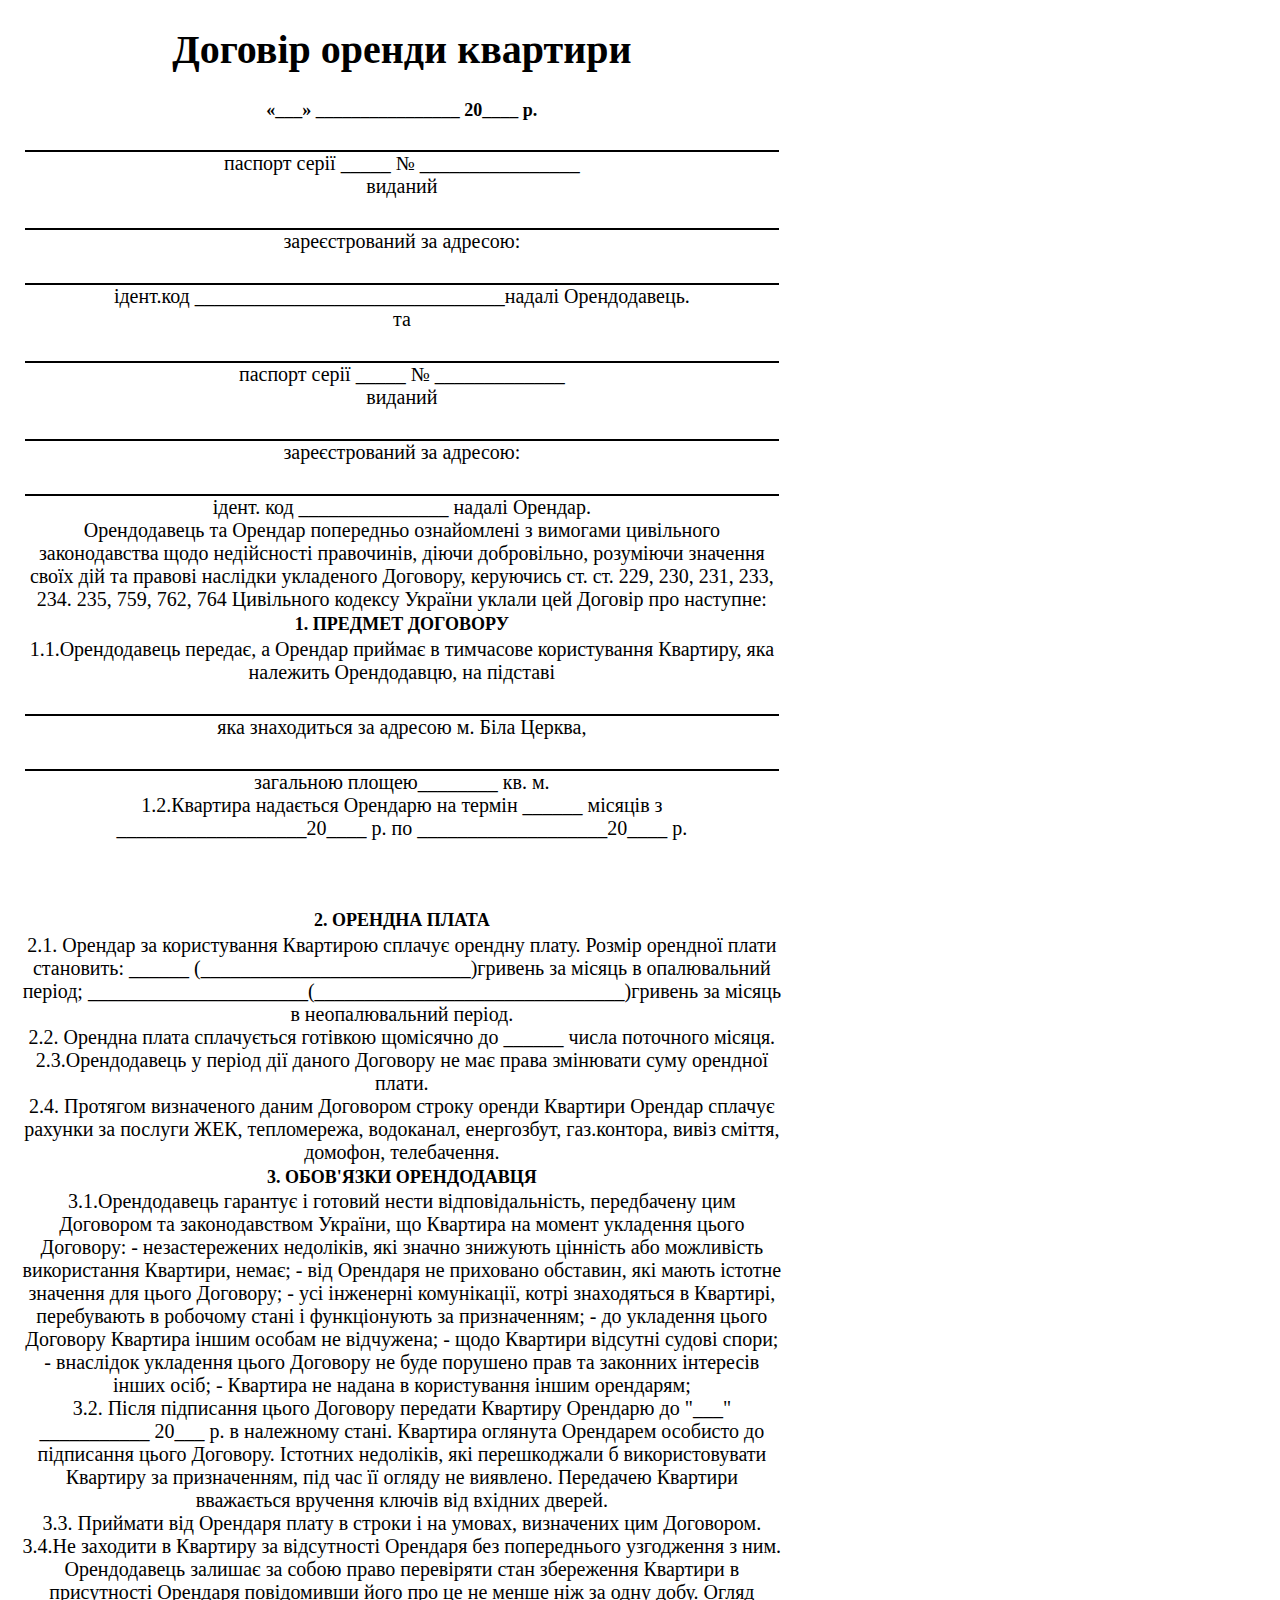
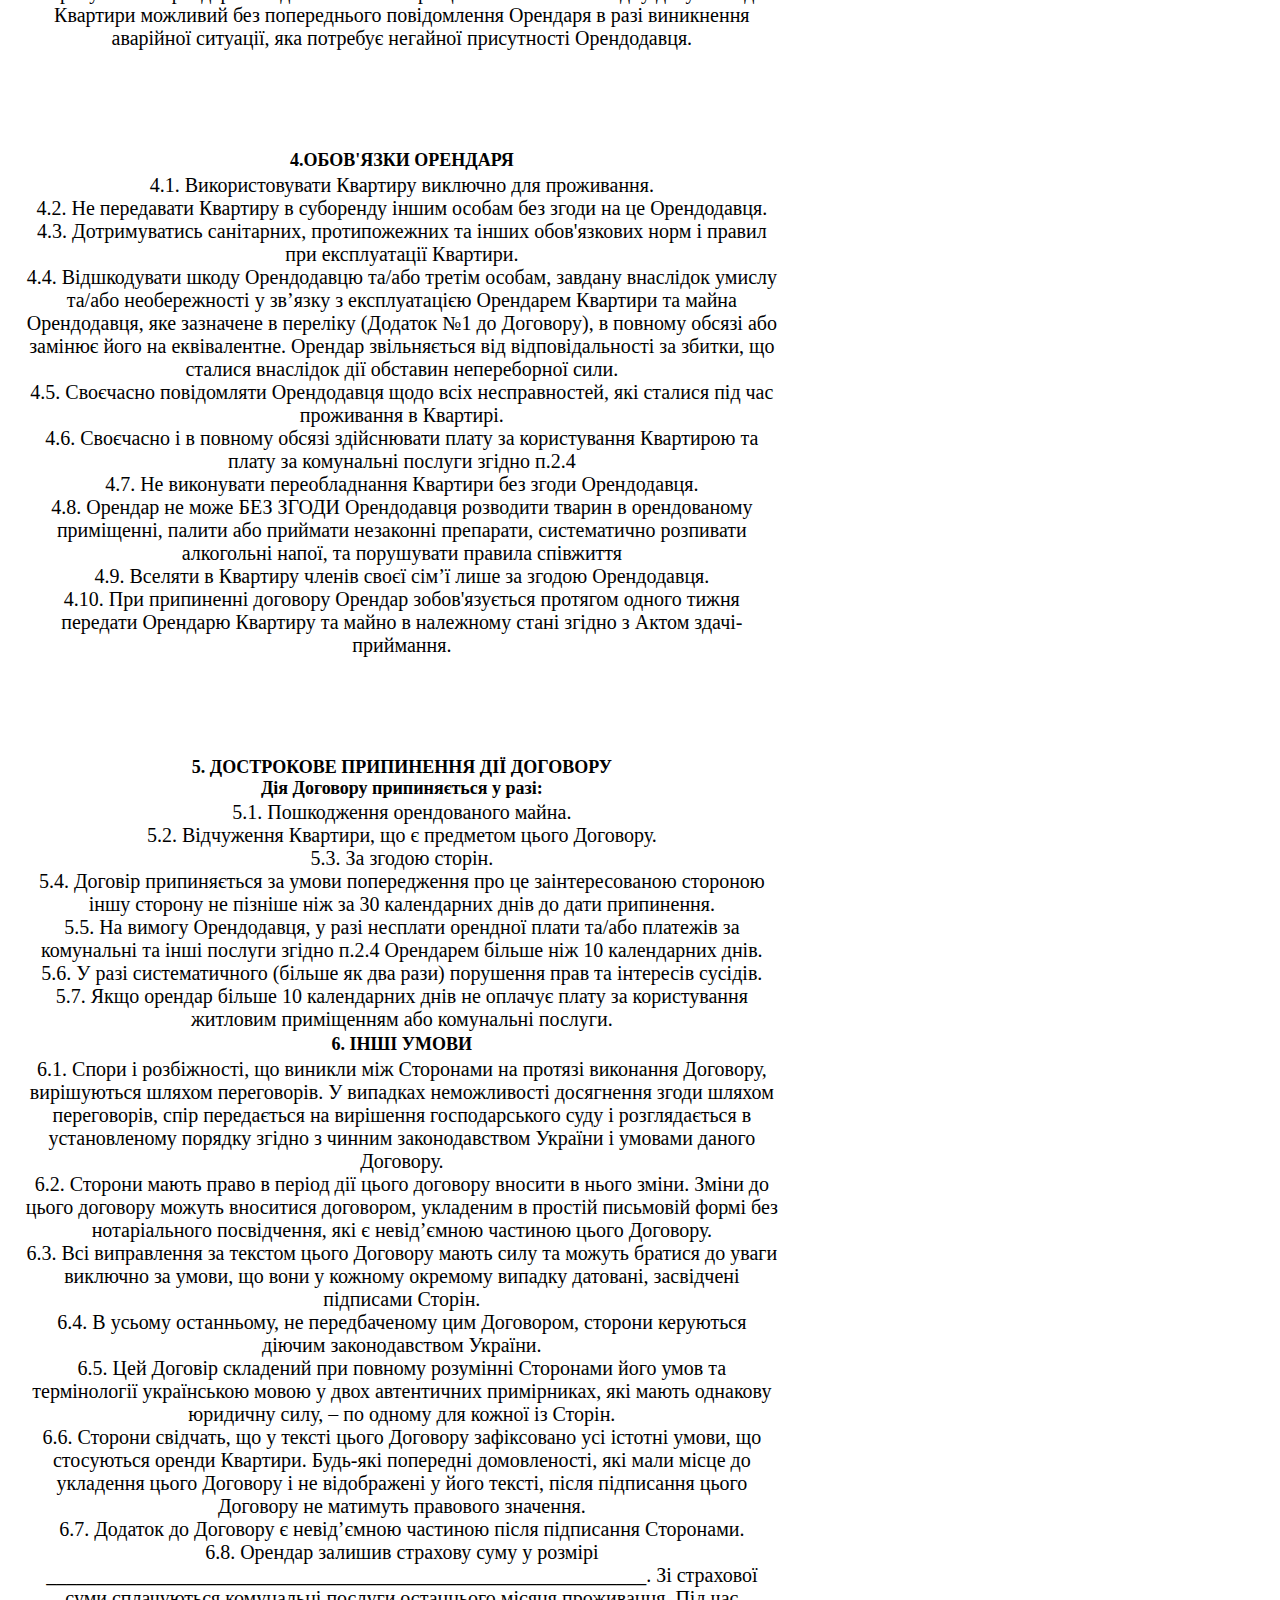
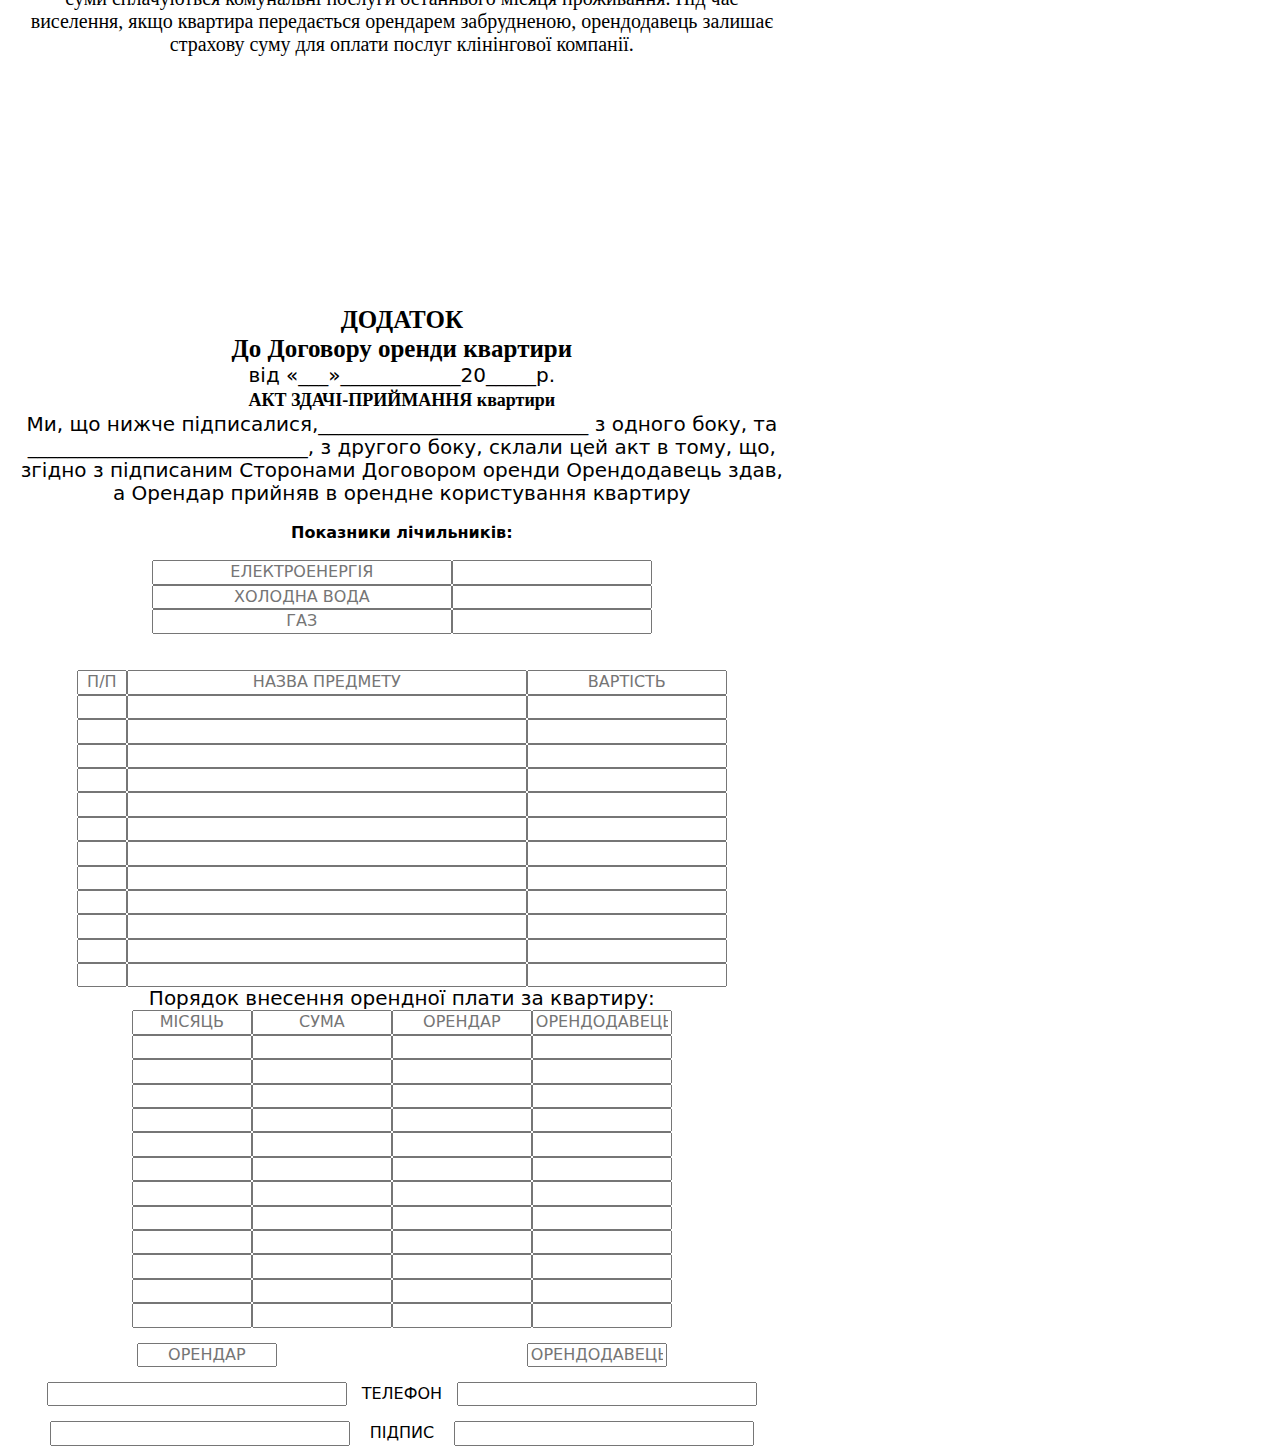
<file: index.html>
<!DOCTYPE html>
<html lang="en">
<head>
    <meta charset="UTF-8">
    <meta http-equiv="X-UA-Compatible" content="IE=edge">
    <meta name="viewport" content="width=device-width, initial-scale=1.0">
    <link rel="preconnect" href="https://fonts.googleapis.com" />
    <link rel="preconnect" href="https://fonts.gstatic.com" crossorigin />
    <link
      rel="stylesheet"
      href="https://cdnjs.cloudflare.com/ajax/libs/modern-normalize/1.1.0/modern-normalize.min.css"
      integrity="sha512-wpPYUAdjBVSE4KJnH1VR1HeZfpl1ub8YT/NKx4PuQ5NmX2tKuGu6U/JRp5y+Y8XG2tV+wKQpNHVUX03MfMFn9Q=="
      crossorigin="anonymous"
      referrerpolicy="no-referrer"
    />
    <link
      href="https://fonts.googleapis.com/css2?family=Raleway:wght@700&family=Roboto:wght@400;500;700;900&display=swap"
      rel="stylesheet"
    />

    <link
      rel="stylesheet"
      href="https://cdn.jsdelivr.net/npm/modern-normalize@1.1.0/modern-normalize.min.css"
    />
    <link rel="stylesheet" href="./css/styles.css"/>
    <title></title>
</head>
<body>

<!-- <p class="fio">ЛЕСЯ ВАЛЕНТИНІВНА<br>(097)637 73 03</p> -->
<!-- <img class="logo" src="/images/logo.jpg"   alt="">
<img class="logo1" src="/images/logo-1.png"  alt="">
<img class="logo2" src="/images/logo-1.png"  alt="">
<img class="logo3" src="/images/logo-1.png"  alt="">
<img class="logo4" src="/images/logo-1.png"  alt="">
<img class="logo5" src="/images/logo-1.png"  alt="">
<img class="logo6" src="/images/logo-1.png"  alt=""> -->


<!-- </div> -->
<div class="qwe">

    <div class="container1">    

        <h1>Договір оренди квартири</h1>

        <h3>«___» ________________ 20____ р.</h3>

    <div class="text">
        <p><hr></p>
        <p> паспорт серії _____ № ________________ </p> 
        <p>виданий </p><hr>
        <p>зареєстрований за адресою:  </p><hr>
        <p>ідент.код _______________________________надалі Орендодавець.</p>  
        <p>та   </p><hr>
        <p>паспорт серії _____ № _____________</p>
        <p> виданий   </p><hr>
        <p>зареєстрований за адресою:  </p><hr>
        <p>ідент. код _______________ надалі Орендар.</p>
        <p>Орендодавець та Орендар попередньо ознайомлені з вимогами цивільного законодавства щодо недійсності правочинів, діючи добровільно, розуміючи значення своїх дій та правові наслідки укладеного Договору, керуючись ст. ст. 229, 230, 231, 233, 234. 235, 759, 762, 764 Цивільного кодексу України уклали цей Договір про наступне:</p>
    </div>  

        <h3>1. ПРЕДМЕТ ДОГОВОРУ</h3>

    <div class="text" >
        <p>1.1.Орендодавець передає, а Орендар приймає в тимчасове  користування  Квартиру, яка належить Орендодавцю, на підставі </p> <hr> <p> яка знаходиться  за адресою м. Біла Церква,</p> <hr> <p> загальною площею________ кв. м.</p>
        <p>1.2.Квартира надається Орендарю на термін ______  місяців з ___________________20____ р. по ___________________20____ р. </p>
        <!-- <p>1.3.Орендар має переважне право на продовження цього Договору у випадку добросовістного виконання умов Договору. </p> -->
    </div>
    </div>

    <div class="container2">  
        
        <h3>2. ОРЕНДНА ПЛАТА</h3>

    <div class="text" >
        <p>2.1. Орендар за користування Квартирою сплачує орендну плату. Розмір орендної плати становить: ______ (___________________________)гривень за місяць в опалювальний період; ______________________(_______________________________)гривень за місяць в неопалювальний період.</p>
        <p>2.2. Орендна плата сплачується готівкою  щомісячно до ______ числа поточного місяця.</p>
        <p>2.3.Орендодавець у період дії даного Договору не має права змінювати суму орендної плати.</p>
        <p>2.4. Протягом визначеного даним Договором строку оренди Квартири Орендар сплачує рахунки за послуги ЖЕК, тепломережа, водоканал, енергозбут, газ.контора, вивіз сміття, домофон, телебачення. </p>
    </div>
    
        <h3>3. ОБОВ'ЯЗКИ ОРЕНДОДАВЦЯ</h3>

        <div class="text" >
            <p>3.1.Орендодавець гарантує і готовий нести відповідальність, передбачену цим Договором та законодавством України, що Квартира на момент укладення цього Договору: 
               - незастережених недоліків, які значно знижують цінність або можливість використання Квартири, немає;
               - від Орендаря не приховано обставин, які мають істотне значення для цього Договору;
               - усі інженерні комунікації, котрі знаходяться в Квартирі, перебувають в робочому стані і функціонують за призначенням;
               - до укладення цього Договору Квартира іншим особам не відчужена;
               - щодо Квартири відсутні судові спори;
               - внаслідок укладення цього Договору не буде порушено прав та законних інтересів інших осіб;
               - Квартира не надана в користування іншим орендарям;</p>
            <p>3.2. Після підписання цього Договору передати Квартиру Орендарю до  "___" ___________ 20___ р. в належному стані. Квартира оглянута Орендарем особисто до підписання цього Договору. Істотних недоліків, які перешкоджали б використовувати Квартиру за призначенням, під час її огляду не виявлено. Передачею Квартири вважається вручення ключів від вхідних дверей.</p>
            <p>3.3. Приймати від Орендаря плату в строки і на умовах, визначених цим Договором.</p>
            <p>3.4.Не заходити в Квартиру за відсутності Орендаря без попереднього узгодження з ним. Орендодавець залишає за собою право перевіряти стан збереження Квартири в присутності Орендаря повідомивши його про це не менше ніж за одну добу. Огляд Квартири можливий без попереднього повідомлення Орендаря в разі виникнення аварійної ситуації, яка потребує негайної присутності Орендодавця.</p>
        
        </div>
    </div>

    <div class="container3">

            <h3>4.ОБОВ'ЯЗКИ ОРЕНДАРЯ</h3>

        <div class="text">
                <p>4.1. Використовувати Квартиру виключно для проживання.</p>
                <p>4.2. Не передавати Квартиру в суборенду іншим особам без згоди на це Орендодавця.</p>
                <p>4.3. Дотримуватись санітарних, протипожежних та інших обов'язкових норм і правил при експлуатації Квартири.</p>
                <p>4.4. Відшкодувати шкоду Орендодавцю та/або третім особам, завдану внаслідок умислу та/або необережності у зв’язку з експлуатацією Орендарем Квартири та майна Орендодавця, яке зазначене в переліку (Додаток №1 до Договору), в повному обсязі або замінює його на еквівалентне. Орендар звільняється від відповідальності за збитки, що сталися внаслідок дії обставин непереборної сили.</p>
                <p>4.5. Своєчасно повідомляти Орендодавця щодо всіх несправностей, які сталися під час 
                    проживання в Квартирі.</p>
                <p>4.6. Своєчасно і в повному обсязі здійснювати плату за користування Квартирою та плату за комунальні послуги згідно п.2.4</p>
                <p>4.7. Не виконувати переобладнання Квартири без згоди Орендодавця.</p>
                <p>4.8. Орендар не може БЕЗ ЗГОДИ Орендодавця розводити тварин в орендованому приміщенні, палити або приймати незаконні препарати, систематично розпивати алкогольні напої, та порушувати правила співжиття</p>
                <p>4.9. Вселяти в Квартиру членів своєї сім’ї лише за згодою Орендодавця.</p>
                <p>4.10. При припиненні договору Орендар зобов'язується протягом одного тижня передати Орендарю Квартиру та майно в належному стані згідно з Актом здачі-приймання.</p>
        </div>
            
    </div>  
  
    <div class="container4">  

            <h3>5. ДОСТРОКОВЕ ПРИПИНЕННЯ  ДІЇ ДОГОВОРУ<br>Дія Договору припиняється у разі:</h3>
 
        <div class="text" >
                <p>5.1. Пошкодження орендованого майна.</p>
                <p>5.2. Відчуження Квартири, що є предметом цього Договору.</p>
                <p>5.3. За згодою сторін.</p>
                <p>5.4. Договір припиняється за умови попередження про це заінтересованою стороною іншу сторону не пізніше ніж за 30 календарних днів до дати припинення.</p>
                <p>5.5. На вимогу Орендодавця, у разі несплати орендної плати та/або платежів за комунальні та інші послуги згідно п.2.4 Орендарем більше ніж 10 календарних днів.</p>
                <p>5.6. У разі систематичного (більше як два рази) порушення прав та інтересів сусідів.</p>
                <p>5.7. Якщо орендар більше 10 календарних днів не оплачує плату за користування житловим приміщенням або комунальні послуги.</p>
        </div>


                
            <h3>6. ІНШІ УМОВИ</h3>

        <div class="text" >
                <p>6.1. Спори і розбіжності, що виникли між Сторонами на протязі виконання  Договору, вирішуються шляхом переговорів. У випадках неможливості досягнення згоди шляхом переговорів, спір передається на вирішення господарського суду і розглядається в установленому порядку згідно з чинним законодавством  України і умовами даного Договору.</p>
                <p>6.2. Сторони мають право в період дії цього договору вносити в нього зміни. Зміни до цього договору можуть вноситися договором, укладеним в простій письмовій формі без нотаріального посвідчення, які є невід’ємною частиною цього Договору.</p>
                <p>6.3. Всі виправлення за текстом цього Договору мають силу та можуть братися до уваги виключно за умови, що вони у кожному окремому випадку датовані, засвідчені підписами Сторін.</p>
                <p>6.4. В усьому останньому, не передбаченому цим Договором, сторони  керуються діючим законодавством України.</p>
                <p>6.5. Цей Договір складений при повному розумінні Сторонами його умов та термінології українською мовою у двох автентичних примірниках, які мають однакову юридичну силу, – по одному для кожної із Сторін.</p>
                <p>6.6. Сторони свідчать, що у тексті цього Договору зафіксовано усі істотні умови, що стосуються оренди Квартири. Будь-які попередні домовленості, які мали місце до укладення цього Договору і не відображені у його тексті, після підписання цього Договору не матимуть правового значення.</p>
                <p>6.7. Додаток до Договору є невід’ємною частиною після підписання Сторонами.</p>
                <p>6.8. Орендар залишив страхову суму у розмірі ____________________________________________________________. Зі страхової суми сплачуються комунальні послуги останнього місяця проживання. Під час виселення, якщо  квартира передається орендарем забрудненою, орендодавець залишає страхову суму для оплати послуг клінінгової компанії.</p>                                 
        </div>
    </div> 
    
    <div class="grid">

    <div class="container5 inp"> 

            <h2>ДОДАТОК </h2>

            <h2>До Договору оренди квартири</h2>

                <p>від «___»____________20_____р.</p>

            <h3>АКТ ЗДАЧІ-ПРИЙМАННЯ  квартири </h3>
                    
                <p>Ми, що нижче підписалися,___________________________ з одного боку, та ____________________________, з другого боку, склали цей акт в  тому, що, згідно з підписаним Сторонами  Договором оренди Орендодавець здав, а Орендар прийняв в орендне користування квартиру </p><br>

            
                               <b>Показники лічильників:</b><br><br>

                                <input class="counters" type="text" placeholder="ЕЛЕКТРОЕНЕРГІЯ"><input class="total"  type="text"><br>
                                <input class="counters" type="text" placeholder="ХОЛОДНА ВОДА"><input class="total"  type="text"><br>
                                <input class="counters" type="text" placeholder="ГАЗ"><input class="total"  type="text"><br><br><br>                      
                        
                            <input class="description" type="text" placeholder="П/П"><input class="name" type="text" placeholder="НАЗВА ПРЕДМЕТУ"><input class="total"  type="text" placeholder="ВАРТІСТЬ"><br>
                            
                            <input class="description" type="text"><input class="name" type="text"><input class="total"  type="text"><br>
                            <input class="description" type="text"><input class="name" type="text"><input class="total"  type="text"><br>
                            <input class="description" type="text"><input class="name" type="text"><input class="total"  type="text"><br>
                            <input class="description" type="text"><input class="name" type="text"><input class="total"  type="text"><br>
                            <input class="description" type="text"><input class="name" type="text"><input class="total"  type="text"><br>
                            <input class="description" type="text"><input class="name" type="text"><input class="total"  type="text"><br>
                            <input class="description" type="text"><input class="name" type="text"><input class="total"  type="text"><br>
                            <input class="description" type="text"><input class="name" type="text"><input class="total"  type="text"><br>
                            <input class="description" type="text"><input class="name" type="text"><input class="total"  type="text"><br>
                            <input class="description" type="text"><input class="name" type="text"><input class="total"  type="text"><br>
                            <input class="description" type="text"><input class="name" type="text"><input class="total"  type="text"><br>
                            <input class="description" type="text"><input class="name" type="text"><input class="total"  type="text"><br>
                     

                          <!-- <p>  АКТ складено для передачі  квартири №___в будинку _____
                            по____________________________________     в  м.Біла Церква<br><br> -->

                                                   

                        <!-- <h3>До Договору оренди квартири</h3> -->

                        <p>Порядок внесення орендної плати за квартиру:</p>
                        
                            <input class="date" type="text" placeholder="МІСЯЦЬ"><input  class="price" type="text" placeholder="СУМА"><input  class="renter" type="text" placeholder="ОРЕНДАР"><input class="landlord" type="text" placeholder="ОРЕНДОДАВЕЦЬ"><br>
                            <input class="date" type="text"><input  class="price" type="text"><input  class="renter" type="text"><input class="landlord" type="text"><br>
                            <input class="date" type="text"><input  class="price" type="text"><input  class="renter" type="text"><input class="landlord" type="text"><br>
                            <input class="date" type="text"><input  class="price" type="text"><input  class="renter" type="text"><input class="landlord" type="text"><br>
                            <input class="date" type="text"><input  class="price" type="text"><input  class="renter" type="text"><input class="landlord" type="text"><br>
                            <input class="date" type="text"><input  class="price" type="text"><input  class="renter" type="text"><input class="landlord" type="text"><br>
                            <input class="date" type="text"><input  class="price" type="text"><input  class="renter" type="text"><input class="landlord" type="text"><br>
                            <input class="date" type="text"><input  class="price" type="text"><input  class="renter" type="text"><input class="landlord" type="text"><br>
                            <input class="date" type="text"><input  class="price" type="text"><input  class="renter" type="text"><input class="landlord" type="text"><br>
                            <input class="date" type="text"><input  class="price" type="text"><input  class="renter" type="text"><input class="landlord" type="text"><br>
                            <input class="date" type="text"><input  class="price" type="text"><input  class="renter" type="text"><input class="landlord" type="text"><br>
                            <input class="date" type="text"><input  class="price" type="text"><input  class="renter" type="text"><input class="landlord" type="text"><br>
                            <input class="date" type="text"><input  class="price" type="text"><input  class="renter" type="text"><input class="landlord" type="text"><br>    
                       
                          <div class="recvizit">
                            <input id="name" class="renter" type="text" placeholder="ОРЕНДАР"><input class="landlord" type="text" placeholder="ОРЕНДОДАВЕЦЬ"><br>
                            <input id="name1" class="counters counters1" type="text">ТЕЛЕФОН<input id="name1" class="counters counters1" type="text">
                            <input id="name2" class="counters counters1" type="text">ПІДПИС<input id="name2" class="counters counters1" type="text"> 
                          </div> 
         </div>
    </div>
</div>                    
</body>
</html>
</file>
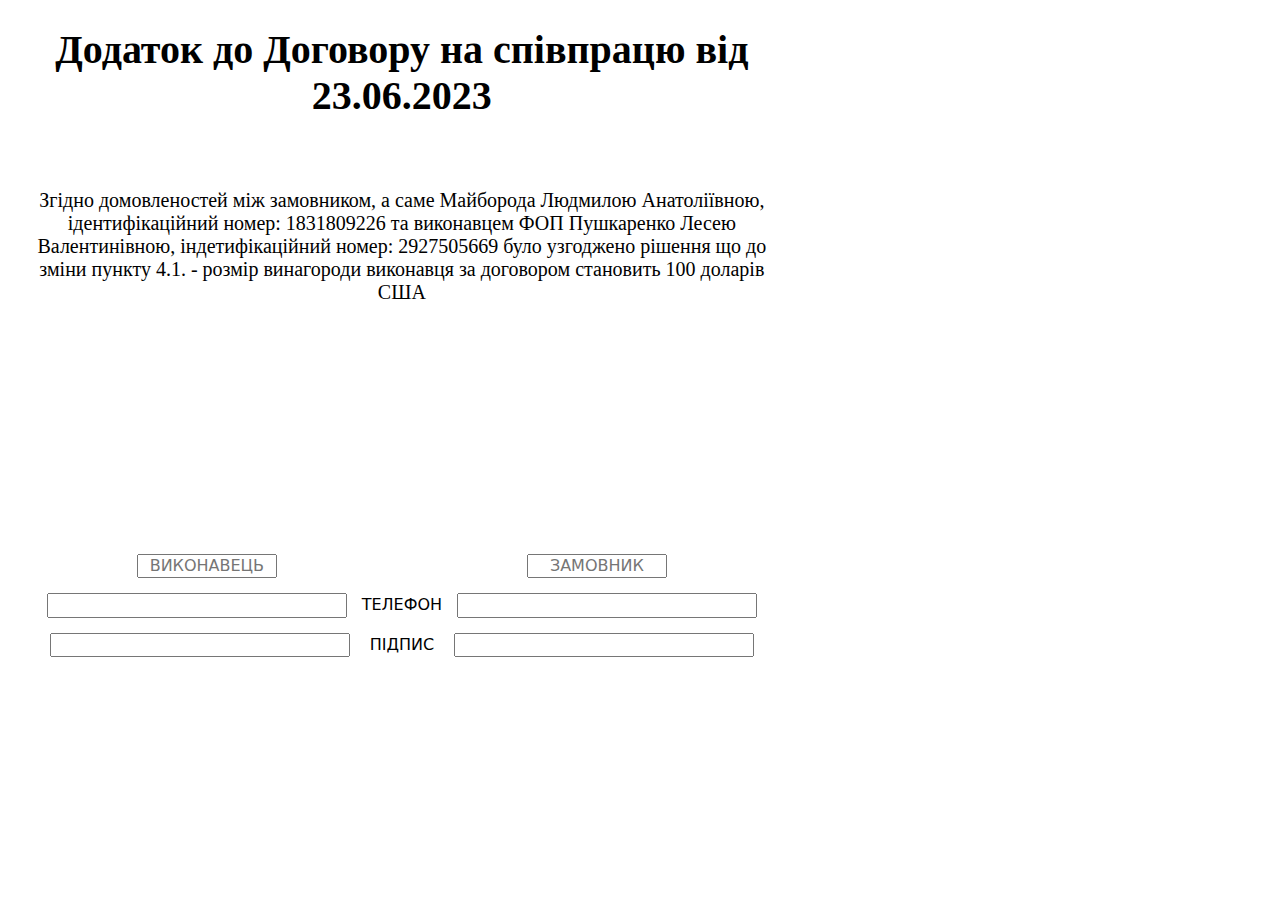
<file: index-1.html>
<!DOCTYPE html>
<html lang="en">
<head>
    <meta charset="UTF-8">
    <meta http-equiv="X-UA-Compatible" content="IE=edge">
    <meta name="viewport" content="width=device-width, initial-scale=1.0">
    <link rel="preconnect" href="https://fonts.googleapis.com" />
    <link rel="preconnect" href="https://fonts.gstatic.com" crossorigin />
    <link
      rel="stylesheet"
      href="https://cdnjs.cloudflare.com/ajax/libs/modern-normalize/1.1.0/modern-normalize.min.css"
      integrity="sha512-wpPYUAdjBVSE4KJnH1VR1HeZfpl1ub8YT/NKx4PuQ5NmX2tKuGu6U/JRp5y+Y8XG2tV+wKQpNHVUX03MfMFn9Q=="
      crossorigin="anonymous"
      referrerpolicy="no-referrer"
    />
    <link
      href="https://fonts.googleapis.com/css2?family=Raleway:wght@700&family=Roboto:wght@400;500;700;900&display=swap"
      rel="stylesheet"
    />

    <link
      rel="stylesheet"
      href="https://cdn.jsdelivr.net/npm/modern-normalize@1.1.0/modern-normalize.min.css"
    />
    <link rel="stylesheet" href="./css/styles.css"/>
    <title></title>
</head>
<body>

<div class="qwe">
    <div class="container1">    
        <h1>Додаток до Договору на співпрацю від 23.06.2023</h1>
    </div>

    <div class="container2">    
        <div class="text">
            <p> Згідно домовленостей між замовником, а саме Майборода Людмилою Анатоліївною, ідентифікаційний номер: 1831809226 
                та виконавцем ФОП Пушкаренко Лесею Валентинівною, індетифікаційний номер: 2927505669 
                було узгоджено рішення що до зміни пункту 4.1. - розмір винагороди виконавця за договором становить 100 доларів США
            </p>  
        </div>    
    </div>

        

    <div class="container5 inp">                                      
        <div class="recvizit">
            <input id="name" class="renter" type="text" placeholder="ВИКОНАВЕЦЬ"><input class="landlord" type="text" placeholder="ЗАМОВНИК"><br>
            <input id="name1" class="counters counters1" type="text">ТЕЛЕФОН<input id="name1" class="counters counters1" type="text">
            <input id="name2" class="counters counters1" type="text">ПІДПИС<input id="name2" class="counters counters1" type="text"> 
        </div> 
    </div>

</div>                    
</body>
</html>
</file>
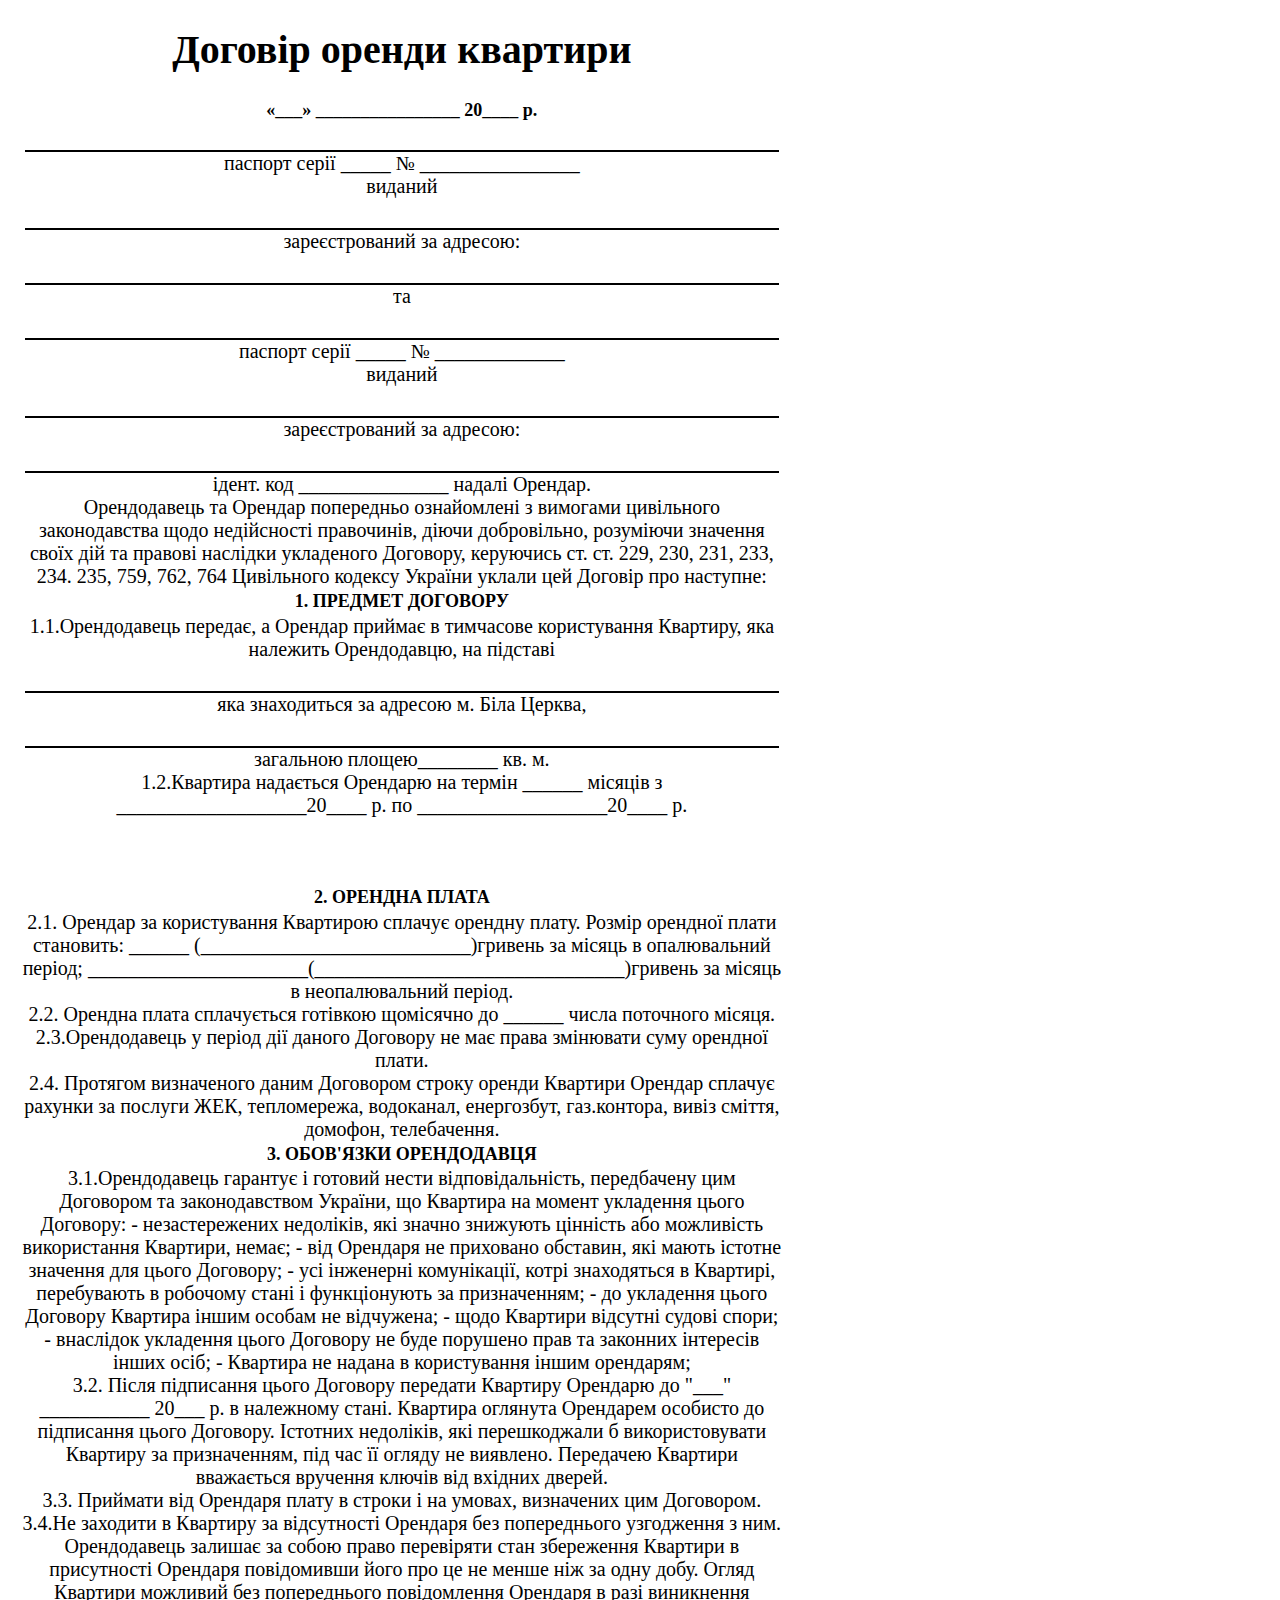
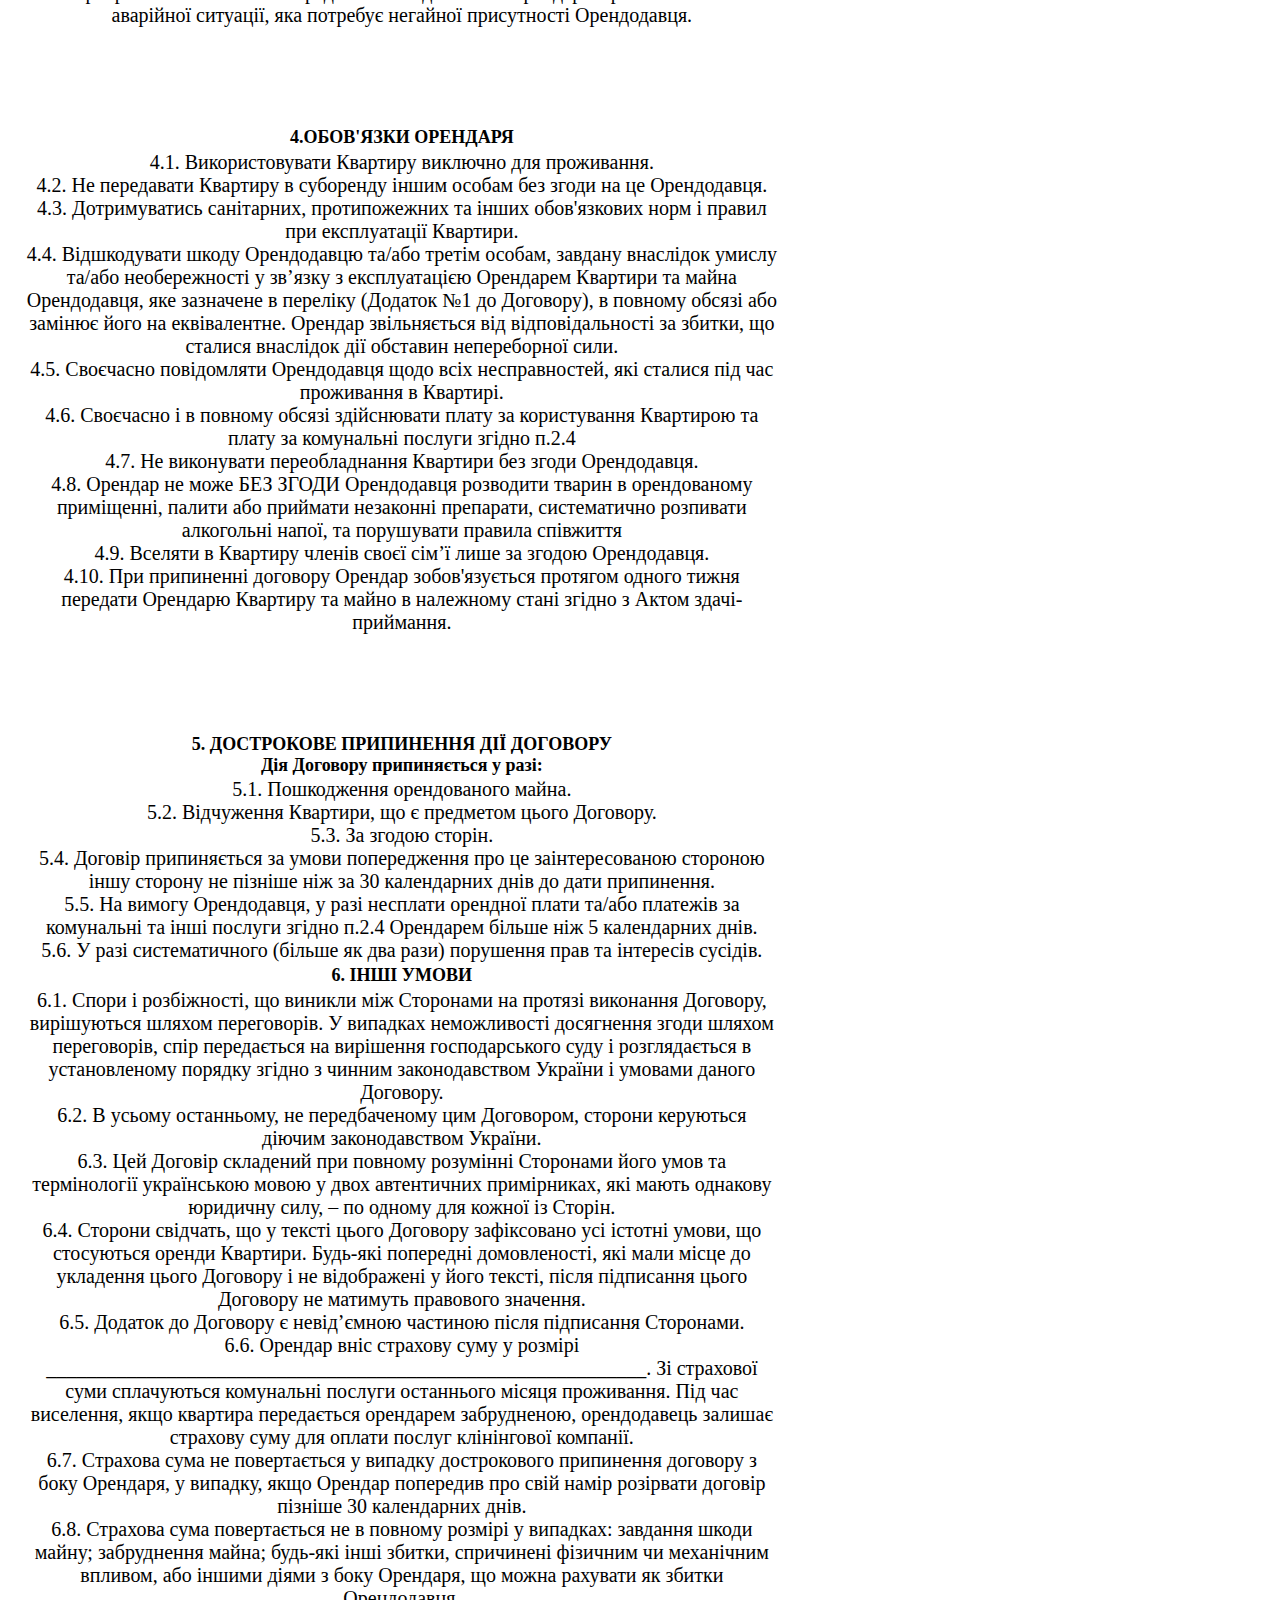
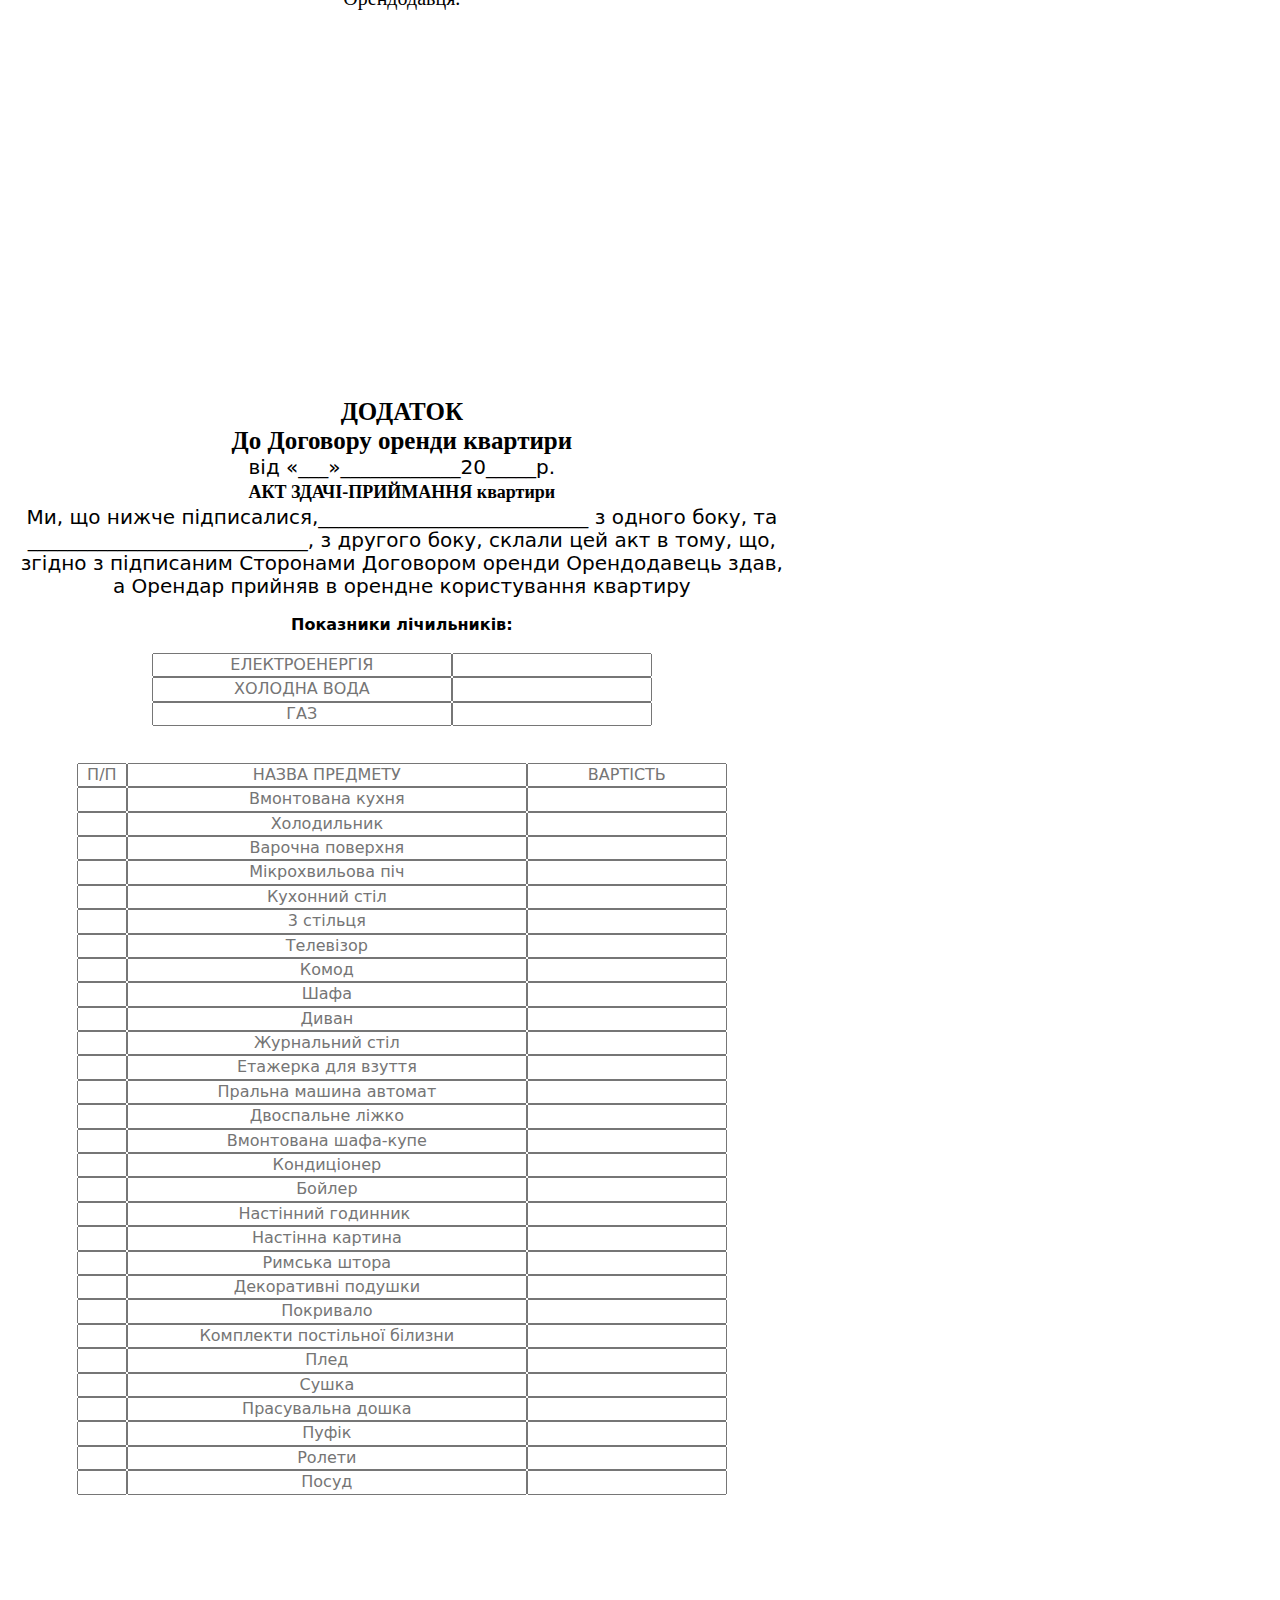
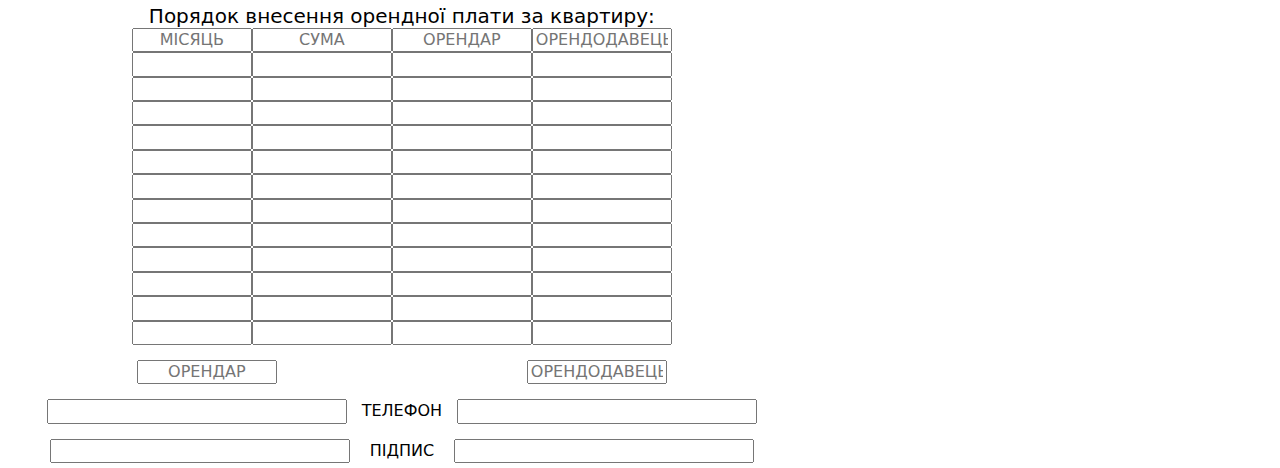
<file: index-2.html>
<!DOCTYPE html>
<html lang="en">
<head>
    <meta charset="UTF-8">
    <meta http-equiv="X-UA-Compatible" content="IE=edge">
    <meta name="viewport" content="width=device-width, initial-scale=1.0">
    <link rel="preconnect" href="https://fonts.googleapis.com" />
    <link rel="preconnect" href="https://fonts.gstatic.com" crossorigin />
    <link
      rel="stylesheet"
      href="https://cdnjs.cloudflare.com/ajax/libs/modern-normalize/1.1.0/modern-normalize.min.css"
      integrity="sha512-wpPYUAdjBVSE4KJnH1VR1HeZfpl1ub8YT/NKx4PuQ5NmX2tKuGu6U/JRp5y+Y8XG2tV+wKQpNHVUX03MfMFn9Q=="
      crossorigin="anonymous"
      referrerpolicy="no-referrer"
    />
    <link
      href="https://fonts.googleapis.com/css2?family=Raleway:wght@700&family=Roboto:wght@400;500;700;900&display=swap"
      rel="stylesheet"
    />

    <link
      rel="stylesheet"
      href="https://cdn.jsdelivr.net/npm/modern-normalize@1.1.0/modern-normalize.min.css"
    />
    <link rel="stylesheet" href="./css/styles.css"/>
    <title></title>
</head>
<body>

<!-- <p class="fio">ЛЕСЯ ВАЛЕНТИНІВНА<br>(097)637 73 03</p> -->
<!-- <img class="logo" src="/images/logo.jpg"   alt="">
<img class="logo1" src="/images/logo-1.png"  alt="">
<img class="logo2" src="/images/logo-1.png"  alt="">
<img class="logo3" src="/images/logo-1.png"  alt="">
<img class="logo4" src="/images/logo-1.png"  alt="">
<img class="logo5" src="/images/logo-1.png"  alt="">
<img class="logo6" src="/images/logo-1.png"  alt=""> -->


<!-- </div> -->
<div class="qwe">

    <div class="container1">    

        <h1>Договір оренди квартири</h1>

        <h3>«___» ________________ 20____ р.</h3>

    <div class="text">
        <p><hr></p>
        <p> паспорт серії _____ № ________________ </p> 
        <p>виданий </p><hr>
        <p>зареєстрований за адресою:  </p><hr>
        <p>та   </p><hr>
        <p>паспорт серії _____ № _____________</p>
        <p> виданий   </p><hr>
        <p>зареєстрований за адресою:  </p><hr>
        <p>ідент. код _______________ надалі Орендар.</p>
        <p>Орендодавець та Орендар попередньо ознайомлені з вимогами цивільного законодавства щодо недійсності правочинів, діючи добровільно, розуміючи значення своїх дій та правові наслідки укладеного Договору, керуючись ст. ст. 229, 230, 231, 233, 234. 235, 759, 762, 764 Цивільного кодексу України уклали цей Договір про наступне:</p>
    </div>  

        <h3>1. ПРЕДМЕТ ДОГОВОРУ</h3>

    <div class="text" >
        <p>1.1.Орендодавець передає, а Орендар приймає в тимчасове  користування  Квартиру, яка належить Орендодавцю, на підставі </p> <hr> <p> яка знаходиться  за адресою м. Біла Церква,</p> <hr> <p> загальною площею________ кв. м.</p>
        <p>1.2.Квартира надається Орендарю на термін ______  місяців з ___________________20____ р. по ___________________20____ р. </p>
        <!-- <p>1.3.Орендар має переважне право на продовження цього Договору у випадку добросовістного виконання умов Договору. </p> -->
    </div>
    </div>

    <div class="container2">  
        
        <h3>2. ОРЕНДНА ПЛАТА</h3>

    <div class="text" >
        <p>2.1. Орендар за користування Квартирою сплачує орендну плату. Розмір орендної плати становить: ______ (___________________________)гривень за місяць в опалювальний період; ______________________(_______________________________)гривень за місяць в неопалювальний період.</p>
        <p>2.2. Орендна плата сплачується готівкою  щомісячно до ______ числа поточного місяця.</p>
        <p>2.3.Орендодавець у період дії даного Договору не має права змінювати суму орендної плати.</p>
        <p>2.4. Протягом визначеного даним Договором строку оренди Квартири Орендар сплачує рахунки за послуги ЖЕК, тепломережа, водоканал, енергозбут, газ.контора, вивіз сміття, домофон, телебачення. </p>
    </div>
    
        <h3>3. ОБОВ'ЯЗКИ ОРЕНДОДАВЦЯ</h3>

        <div class="text" >
            <p>3.1.Орендодавець гарантує і готовий нести відповідальність, передбачену цим Договором та законодавством України, що Квартира на момент укладення цього Договору: 
               - незастережених недоліків, які значно знижують цінність або можливість використання Квартири, немає;
               - від Орендаря не приховано обставин, які мають істотне значення для цього Договору;
               - усі інженерні комунікації, котрі знаходяться в Квартирі, перебувають в робочому стані і функціонують за призначенням;
               - до укладення цього Договору Квартира іншим особам не відчужена;
               - щодо Квартири відсутні судові спори;
               - внаслідок укладення цього Договору не буде порушено прав та законних інтересів інших осіб;
               - Квартира не надана в користування іншим орендарям;</p>
            <p>3.2. Після підписання цього Договору передати Квартиру Орендарю до  "___" ___________ 20___ р. в належному стані. Квартира оглянута Орендарем особисто до підписання цього Договору. Істотних недоліків, які перешкоджали б використовувати Квартиру за призначенням, під час її огляду не виявлено. Передачею Квартири вважається вручення ключів від вхідних дверей.</p>
            <p>3.3. Приймати від Орендаря плату в строки і на умовах, визначених цим Договором.</p>
            <p>3.4.Не заходити в Квартиру за відсутності Орендаря без попереднього узгодження з ним. Орендодавець залишає за собою право перевіряти стан збереження Квартири в присутності Орендаря повідомивши його про це не менше ніж за одну добу. Огляд Квартири можливий без попереднього повідомлення Орендаря в разі виникнення аварійної ситуації, яка потребує негайної присутності Орендодавця.</p>
        
        </div>
    </div>

    <div class="container3">

            <h3>4.ОБОВ'ЯЗКИ ОРЕНДАРЯ</h3>

        <div class="text">
                <p>4.1. Використовувати Квартиру виключно для проживання.</p>
                <p>4.2. Не передавати Квартиру в суборенду іншим особам без згоди на це Орендодавця.</p>
                <p>4.3. Дотримуватись санітарних, протипожежних та інших обов'язкових норм і правил при експлуатації Квартири.</p>
                <p>4.4. Відшкодувати шкоду Орендодавцю та/або третім особам, завдану внаслідок умислу та/або необережності у зв’язку з експлуатацією Орендарем Квартири та майна Орендодавця, яке зазначене в переліку (Додаток №1 до Договору), в повному обсязі або замінює його на еквівалентне. Орендар звільняється від відповідальності за збитки, що сталися внаслідок дії обставин непереборної сили.</p>
                <p>4.5. Своєчасно повідомляти Орендодавця щодо всіх несправностей, які сталися під час 
                    проживання в Квартирі.</p>
                <p>4.6. Своєчасно і в повному обсязі здійснювати плату за користування Квартирою та плату за комунальні послуги згідно п.2.4</p>
                <p>4.7. Не виконувати переобладнання Квартири без згоди Орендодавця.</p>
                <p>4.8. Орендар не може БЕЗ ЗГОДИ Орендодавця розводити тварин в орендованому приміщенні, палити або приймати незаконні препарати, систематично розпивати алкогольні напої, та порушувати правила співжиття</p>
                <p>4.9. Вселяти в Квартиру членів своєї сім’ї лише за згодою Орендодавця.</p>
                <p>4.10. При припиненні договору Орендар зобов'язується протягом одного тижня передати Орендарю Квартиру та майно в належному стані згідно з Актом здачі-приймання.</p>
        </div>
            
    </div>  
  
    <div class="container4">  

            <h3>5. ДОСТРОКОВЕ ПРИПИНЕННЯ  ДІЇ ДОГОВОРУ<br>Дія Договору припиняється у разі:</h3>
 
        <div class="text" >
                <p>5.1. Пошкодження орендованого майна.</p>
                <p>5.2. Відчуження Квартири, що є предметом цього Договору.</p>
                <p>5.3. За згодою сторін.</p>
                <p>5.4. Договір припиняється за умови попередження про це заінтересованою стороною іншу сторону не пізніше ніж за 30 календарних днів до дати припинення.</p>
                <p>5.5. На вимогу Орендодавця, у разі несплати орендної плати та/або платежів за комунальні та інші послуги згідно п.2.4 Орендарем більше ніж 5 календарних днів.</p>
                <p>5.6. У разі систематичного (більше як два рази) порушення прав та інтересів сусідів.</p>
        </div>


                
            <h3>6. ІНШІ УМОВИ</h3>

        <div class="text" >
                <p>6.1. Спори і розбіжності, що виникли між Сторонами на протязі виконання  Договору, вирішуються шляхом переговорів. У випадках неможливості досягнення згоди шляхом переговорів, спір передається на вирішення господарського суду і розглядається в установленому порядку згідно з чинним законодавством  України і умовами даного Договору.</p>
                <p>6.2. В усьому останньому, не передбаченому цим Договором, сторони  керуються діючим законодавством України.</p>
                <p>6.3. Цей Договір складений при повному розумінні Сторонами його умов та термінології українською мовою у двох автентичних примірниках, які мають однакову юридичну силу, – по одному для кожної із Сторін.</p>
                <p>6.4. Сторони свідчать, що у тексті цього Договору зафіксовано усі істотні умови, що стосуються оренди Квартири. Будь-які попередні домовленості, які мали місце до укладення цього Договору і не відображені у його тексті, після підписання цього Договору не матимуть правового значення.</p>
                <p>6.5. Додаток до Договору є невід’ємною частиною після підписання Сторонами.</p>
                <p>6.6. Орендар вніс страхову суму у розмірі ____________________________________________________________. Зі страхової суми сплачуються комунальні послуги останнього місяця проживання. Під час виселення, якщо  квартира передається орендарем забрудненою, орендодавець залишає страхову суму для оплати послуг клінінгової компанії.</p>                                 
                <p>6.7. Страхова сума не повертається у випадку дострокового припинення договору з боку Орендаря, у випадку, якщо Орендар попередив про свій намір розірвати договір пізніше 30 календарних днів.</p>
                <p>6.8. Страхова сума повертається не в повному розмірі у випадках: завдання шкоди майну; забруднення майна; будь-які інші збитки, спричинені фізичним чи механічним впливом, або іншими діями з боку Орендаря, що можна рахувати як збитки Орендодавця.</p>
            </div>
    </div> <br>
    
    <div class="grid">

    <div class="container5 inp"> 

            <h2>ДОДАТОК </h2>

            <h2>До Договору оренди квартири</h2>

                <p>від «___»____________20_____р.</p>

            <h3>АКТ ЗДАЧІ-ПРИЙМАННЯ  квартири </h3>
                    
                <p>Ми, що нижче підписалися,___________________________ з одного боку, та ____________________________, з другого боку, склали цей акт в  тому, що, згідно з підписаним Сторонами  Договором оренди Орендодавець здав, а Орендар прийняв в орендне користування квартиру </p><br>

            
                               <b>Показники лічильників:</b><br><br>

                                <input class="counters" type="text" placeholder="ЕЛЕКТРОЕНЕРГІЯ"><input class="total"  type="text"><br>
                                <input class="counters" type="text" placeholder="ХОЛОДНА ВОДА"><input class="total"  type="text"><br>
                                <input class="counters" type="text" placeholder="ГАЗ"><input class="total"  type="text"><br><br><br>                      
                        
                            <input class="description" type="text" placeholder="П/П"><input class="name" type="text" placeholder="НАЗВА ПРЕДМЕТУ"><input class="total"  type="text" placeholder="ВАРТІСТЬ"><br>
                            
                            <input class="description" type="text"><input class="name" type="text" placeholder="Вмонтована кухня"><input class="total"  type="text"><br>
                            <input class="description" type="text"><input class="name" type="text" placeholder="Холодильник"><input class="total"  type="text"><br>
                            <input class="description" type="text"><input class="name" type="text" placeholder="Варочна поверхня"><input class="total"  type="text"><br>
                            <input class="description" type="text"><input class="name" type="text" placeholder="Мікрохвильова піч"><input class="total"  type="text"><br>
                            <input class="description" type="text"><input class="name" type="text" placeholder="Кухонний стіл"><input class="total"  type="text"><br>
                            <input class="description" type="text"><input class="name" type="text" placeholder="3 стільця"><input class="total"  type="text"><br>
                            <input class="description" type="text"><input class="name" type="text" placeholder="Телевізор"><input class="total"  type="text"><br>
                            <input class="description" type="text"><input class="name" type="text" placeholder="Комод"><input class="total"  type="text"><br>
                            <input class="description" type="text"><input class="name" type="text" placeholder="Шафа"><input class="total"  type="text"><br>
                            <input class="description" type="text"><input class="name" type="text" placeholder="Диван"><input class="total"  type="text"><br>
                            <input class="description" type="text"><input class="name" type="text" placeholder="Журнальний стіл"><input class="total"  type="text"><br>
                            <input class="description" type="text"><input class="name" type="text" placeholder="Етажерка для взуття"><input class="total"  type="text"><br>
                            <input class="description" type="text"><input class="name" type="text" placeholder="Пральна машина автомат"><input class="total"  type="text"><br>
                            <input class="description" type="text"><input class="name" type="text" placeholder="Двоспальне ліжко"><input class="total"  type="text"><br>
                            <input class="description" type="text"><input class="name" type="text" placeholder="Вмонтована шафа-купе"><input class="total"  type="text"><br>
                            <input class="description" type="text"><input class="name" type="text" placeholder="Кондиціонер"><input class="total"  type="text"><br>
                            <input class="description" type="text"><input class="name" type="text" placeholder="Бойлер"><input class="total"  type="text"><br>
                            <input class="description" type="text"><input class="name" type="text" placeholder="Настінний годинник "><input class="total"  type="text"><br>
                            <input class="description" type="text"><input class="name" type="text" placeholder="Настінна картина"><input class="total"  type="text"><br>
                            <input class="description" type="text"><input class="name" type="text" placeholder="Римська штора"><input class="total"  type="text"><br>
                            <input class="description" type="text"><input class="name" type="text" placeholder="Декоративні подушки"><input class="total"  type="text"><br>
                            <input class="description" type="text"><input class="name" type="text" placeholder="Покривало"><input class="total"  type="text"><br>
                            <input class="description" type="text"><input class="name" type="text" placeholder="Комплекти постільної білизни"><input class="total"  type="text"><br>
                            <input class="description" type="text"><input class="name" type="text" placeholder="Плед"><input class="total"  type="text"><br>
                            <input class="description" type="text"><input class="name" type="text" placeholder="Сушка"><input class="total"  type="text"><br>
                            <input class="description" type="text"><input class="name" type="text" placeholder="Прасувальна дошка"><input class="total"  type="text"><br>
                            <input class="description" type="text"><input class="name" type="text" placeholder="Пуфік"><input class="total"  type="text"><br>
                            <input class="description" type="text"><input class="name" type="text" placeholder="Ролети"><input class="total"  type="text"><br>
                            <input class="description" type="text"><input class="name" type="text" placeholder="Посуд"><input class="total"  type="text"><br><br><br><br><br><br><br>

                          <!-- <p>  АКТ складено для передачі  квартири №___в будинку _____
                            по____________________________________     в  м.Біла Церква<br><br> -->

                                                   

                        <!-- <h3>До Договору оренди квартири</h3> -->

                        <p>Порядок внесення орендної плати за квартиру:</p>
                        
                            <input class="date" type="text" placeholder="МІСЯЦЬ"><input  class="price" type="text" placeholder="СУМА"><input  class="renter" type="text" placeholder="ОРЕНДАР"><input class="landlord" type="text" placeholder="ОРЕНДОДАВЕЦЬ"><br>
                            <input class="date" type="text"><input  class="price" type="text"><input  class="renter" type="text"><input class="landlord" type="text"><br>
                            <input class="date" type="text"><input  class="price" type="text"><input  class="renter" type="text"><input class="landlord" type="text"><br>
                            <input class="date" type="text"><input  class="price" type="text"><input  class="renter" type="text"><input class="landlord" type="text"><br>
                            <input class="date" type="text"><input  class="price" type="text"><input  class="renter" type="text"><input class="landlord" type="text"><br>
                            <input class="date" type="text"><input  class="price" type="text"><input  class="renter" type="text"><input class="landlord" type="text"><br>
                            <input class="date" type="text"><input  class="price" type="text"><input  class="renter" type="text"><input class="landlord" type="text"><br>
                            <input class="date" type="text"><input  class="price" type="text"><input  class="renter" type="text"><input class="landlord" type="text"><br>
                            <input class="date" type="text"><input  class="price" type="text"><input  class="renter" type="text"><input class="landlord" type="text"><br>
                            <input class="date" type="text"><input  class="price" type="text"><input  class="renter" type="text"><input class="landlord" type="text"><br>
                            <input class="date" type="text"><input  class="price" type="text"><input  class="renter" type="text"><input class="landlord" type="text"><br>
                            <input class="date" type="text"><input  class="price" type="text"><input  class="renter" type="text"><input class="landlord" type="text"><br>
                            <input class="date" type="text"><input  class="price" type="text"><input  class="renter" type="text"><input class="landlord" type="text"><br>    
                       
                          <div class="recvizit">
                            <input id="name" class="renter" type="text" placeholder="ОРЕНДАР"><input class="landlord" type="text" placeholder="ОРЕНДОДАВЕЦЬ"><br>
                            <input id="name1" class="counters counters1" type="text">ТЕЛЕФОН<input id="name1" class="counters counters1" type="text">
                            <input id="name2" class="counters counters1" type="text">ПІДПИС<input id="name2" class="counters counters1" type="text"> 
                          </div> 
         </div>
    </div>
</div>                    
</body>
</html>
</file>
<file: css/styles.css>
/* .logo {  
    position: absolute;
    top: 30px;
    right: 500px;
    width: 100px;
    height: 100px;
}

.logo1 {   
    position: absolute;
    top: 30px;
    right: 40px;
    width: 120px;
    height: 100px;
}

.logo2 {   
    position: absolute;
    top: 1570px;
    right: 40px;
    width: 85px;
    height: 70px;
}

.logo3 {   
    position: absolute;
    top: 3140px;
    right: 40px;
    width: 85px;
    height: 70px;
}

.logo4 {   
    position: absolute;
    top: 4700px;
    right: 40px;
    width: 85px;
    height: 70px;
}

.logo5 {   
    position: absolute;
    top: 6280px;
    right: 40px;
    width: 85px;
    height: 70px;
}
.logo6 {   
    position: absolute;
    top: 7850px;
    right: 40px;
    width: 85px;
    height: 70px;
} */

/* body {
    width: 1200px;
} */
.qwe {
   
    width: 21cm;
    /* border: 1px solid red; */
    margin: 5px;
}

hr {
    
    padding: 0px 40px;
    margin-top: 30px;
    margin-bottom: 0px;
    border: 1px solid black;
}

.container1 {  
    
    /* border: 2px solid rgb(129, 124, 124) ; */
    text-align: center;
    padding: 0px 20px;
    margin-bottom: 70px;
          
}

.container2 {  
    
    /* border: 2px solid rgb(129, 124, 124) ; */
    text-align: center;
    padding: 0px 15px;
    margin-bottom: 100px;
          
}

.container3 {  
    
    /* border: 2px solid rgb(129, 124, 124) ; */
    text-align: center;
    padding: 0px 20px;
    margin-bottom: 100px;
          
}

.container4 {  
    
    /* border: 2px solid rgb(129, 124, 124) ; */
    text-align: center;
    padding: 0px 20px;
    margin-bottom: 120px;
          
}

.container5 {  
    
    /* border: 2px solid rgb(129, 124, 124) ; */
    text-align: center;
    padding: 0px 10px;
   
          
}

.inp { 
    margin-top: 250px;

}
.grid {
    margin-top: 100px;
}

h1, 
h2,
h3 {
    text-align: center;
    /* margin-bottom: 10px; */
    font-family:'Times New Roman', Times, serif;
   
}

h1 {
    font-size: 40px;    
} 

h2 {
    font-size: 25px;
    margin: 0px; 
}


p {
    font-size: 20px;
    margin: 0px;
}

h3 {
    font-size: 18px;
    margin: 3px;
    
   
}

.text {
    text-align: center;
    
    font-family:'Times New Roman', Times, serif;
}

.description {
    width: 50px;
    text-align: center;
}

.name {
    width: 400px;
    text-align: center;
}

.total {
    width: 200px;
    text-align: center;
}

.fio {
    top: 120px;
    right: 40px;
    font-size: 15px;
    font-family:'Times New Roman', Times, serif;
}

.date {
    width: 120px;
    text-align: center;
    

}

.price,
.renter,
.landlord {
    width: 140px;
    text-align: center;
}

.counters {
    width: 300px;
    text-align: center;
    
}

.counters1 {
   color: blue;
    
}

.recvizit {
    
    margin-top: 15px;
    justify-content: center;
}

#name {
    display: inline-block;
    margin-right: 250px;
    
}

#name1 {
    display: inline-block;
    margin: 15px;
    
}
#name2 {
    display: inline-block;
    margin-left: 20px;
    margin-right: 20px;
}
</file>
